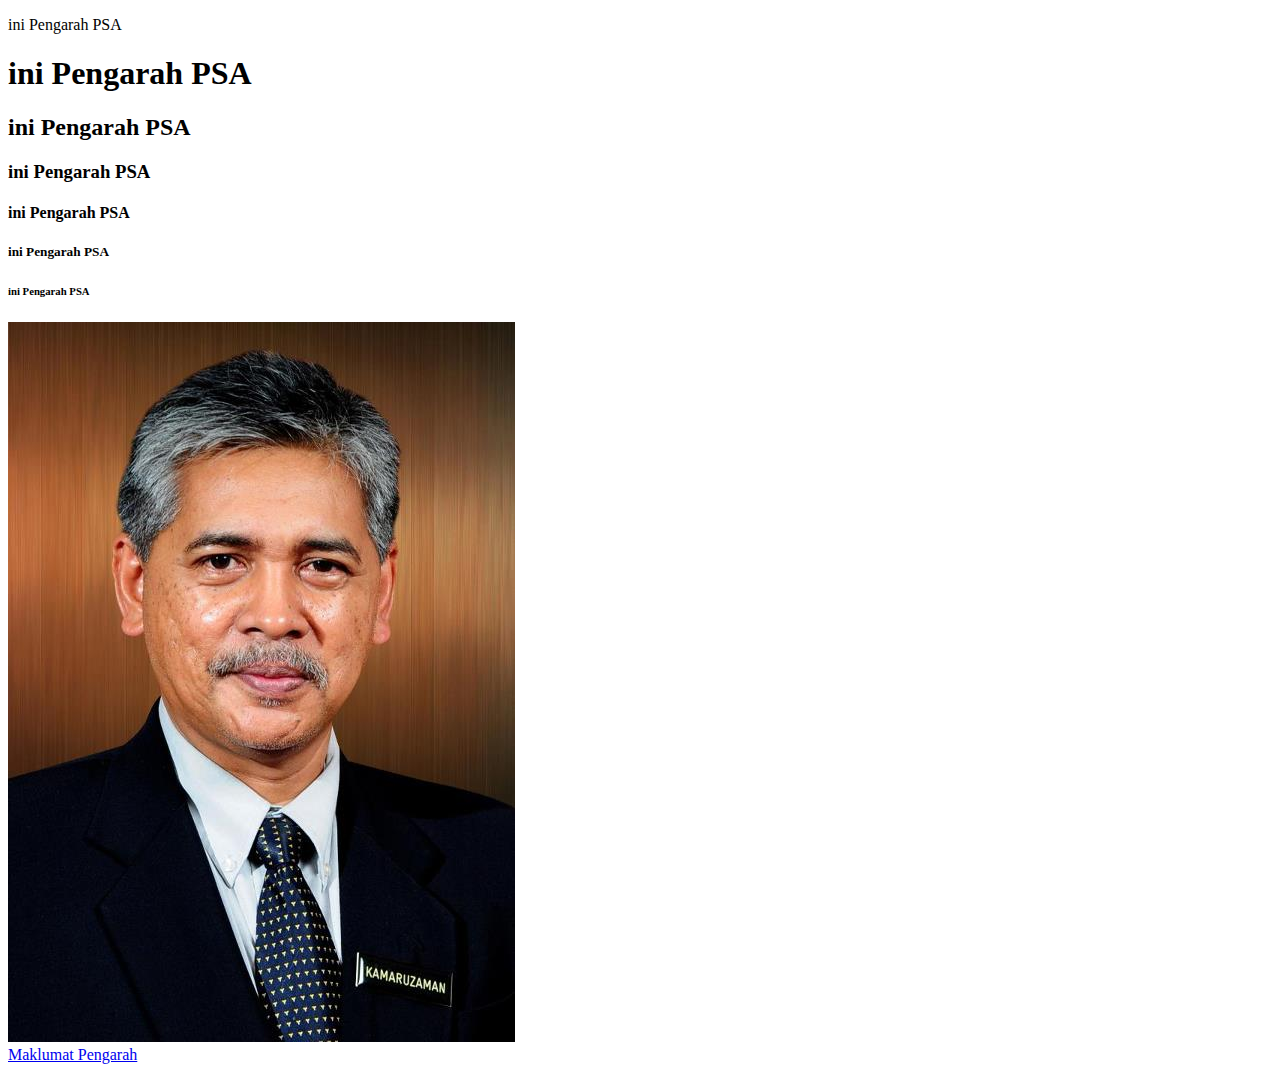
<file: test1.html>
<!DOCTYPE html>
<HTML>
<head>
</head>
<body>

<p> ini Pengarah PSA</p>
<h1> ini Pengarah PSA</h1>
<h2> ini Pengarah PSA</h2>
<h3> ini Pengarah PSA</h3>
<h4> ini Pengarah PSA</h4>
<h5> ini Pengarah PSA</h5>
<h6> ini Pengarah PSA</h6>




<img src="gambar/pengarah.jpg" /><br />
<a href ="index.html"> Maklumat Pengarah </a>

</body>
</html>
</file>
